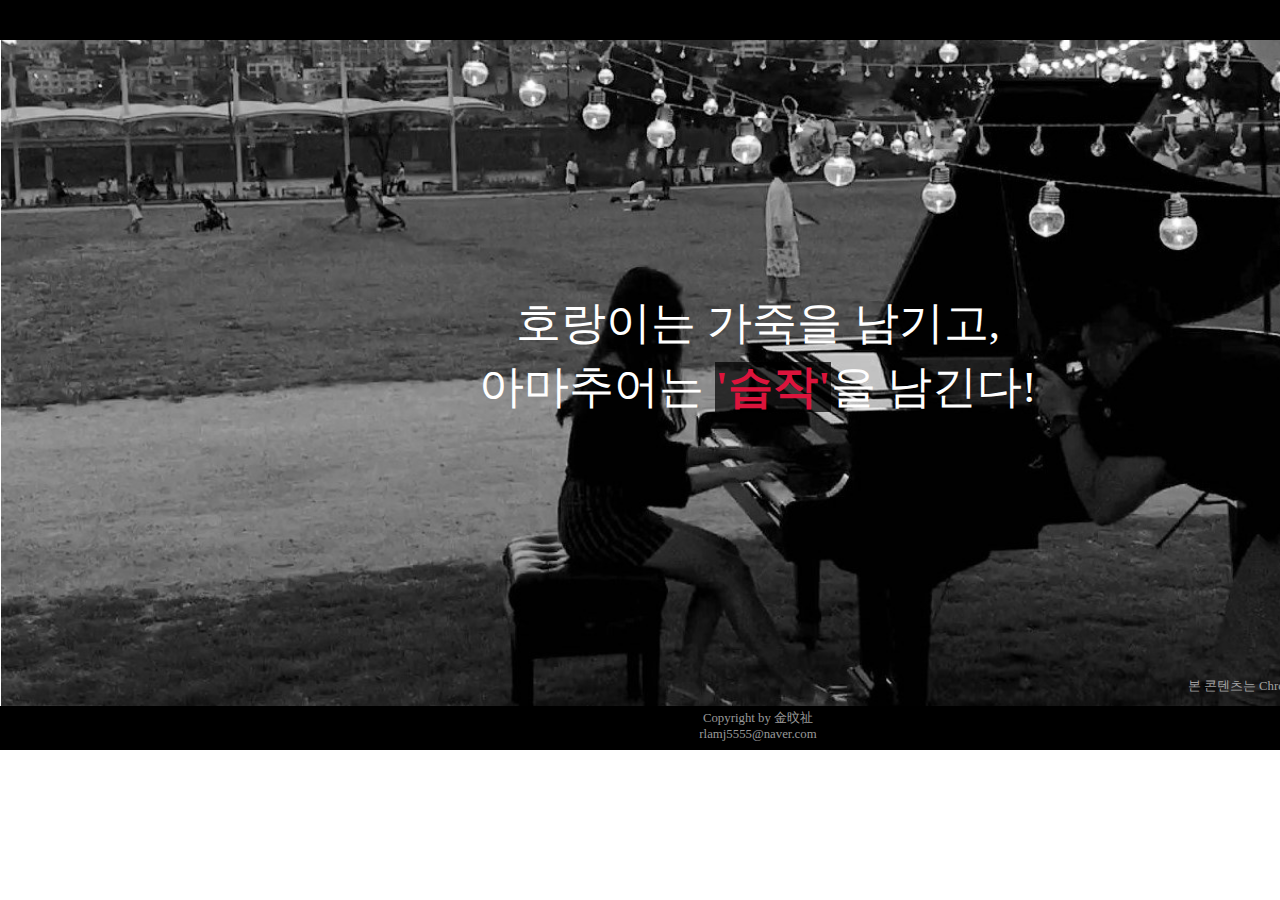
<file: profile.html>
<!DOCTYPE html>
<html lang="ko">
<head>
    <meta charset="UTF-8">
    <title>Sound_only</title>
    <link rel="shortcut icon" href="images/favicon.ico">
    <link rel="stylesheet" href="./reset.css">
    <link rel="stylesheet" href="./profile.css">
    
    <style>
        
    </style>
</head>
<body>
<div id="wrap">
  
  <div class = "center">
   <header>
       <ul class="tp_bar">
           <li class="profile"><a href="./index.html">Main</a></li>
           <li class="story"><a href="./story.html">Story</a></li>
       </ul>
   </header>
    <section>
              <div class="mid">
                <h1 class="title">호랑이는 가죽을 남기고,</h1>
                  <h2 class="subtit">아마추어는 <span class="tit_crimson">'습작'</span>을 남긴다!</h2>
                   <p class="info">본 콘텐츠는 Chrome 브라우저에 최적화 되어있습니다. <br>본 콘텐츠의 리소스와 웹 코드는 모두 본인에 의해 제작되었음을 미리 밝힙니다.</p>
<!--                <h3 class="subtit"></h3>-->
                
              </div>
              
              <div class="sound">
                 <h2 class="tit">Profile-.</h2>
                  <div class = "samdodong">
                      <h2 class="sound_tit"> <span class = "under">조금은 다른 방식</span>으로!  <br>아마추어 인생 플레이어!</h2>
                      <h3 class="sound_tit">김민지(金旼祉 / Kim Minji)</h3>
                      
                     <p class="desc">  
                     태어난 날 : 1995.9.1 <br><br>
                     
                     학력 : 안산 고잔고등학교 졸업 <br>
                     <span class="space">강원대학교 방송영상학과 수료</span> <br>
                     <span class="space">한국산업기술대학교 게임공학부 게임공학전공</span>
                      
                                              
                    </p>
                      
                      <br>
                
                      <h4 class="sound_tit">좋아하는 음악-. <br>'클래식부터 재즈까지'</h4>
                      
                     <p class="desc">  
                     Rachmaninoff - Piano Concerto No.2 <br>
                     jazztronik - Caravan <br>
                     Duke Elington - Sweet jazz O' mine <br>
                     keane - sea fog <br>
                     hisaishi joe - hanabi, Oriental Wind <br>
                     Ryuichi Sakamoto - The Last Emperor <br>
                     coldplay - In my Place
                     Head Full Of Flames - War times 
            
                    </p>
                     
                      <br>
                
                      <h4 class="sound_tit">감명깊게 읽은 책-.</h4>
                      
                      
                     <p class="desc">  
                     아멜리 노통브 - 왕자의 특권 <br>
                     지나 콜라타 - 독감 <br>
                     세오 마이코 - 행복한 식탁 <br>
                     빅토르 위고 - 레미제라블 <br>
                     보리스 비앙 - 세월의 거품<br>
                     이상 - 날개<br>
                
                     <br>
                     
                      <h4 class="sound_tit">즐겨하는 게임-.</h4>
                      
                     <p class="desc">  
                     RayArk - Deemo <br>    
                     네오위즈 - DJMAX 테크니카 <br>
                    EA Games - 심즈2,4 <br>
                    넥슨 - 카운터스트라이크  <br>
                         
    
                                              
                    </p>
                     <br>
                              
                      <h4 class="sound_tit">몇 번이고 돌려본 <br> 영화-.</h4>
                      
                     <p class="desc">  
                     미셸 공드리 - 무드인디고 <br>
                     로버트 와이즈 - 사운드 오브 뮤직<br>
                     리차드 커티스 - 어바웃 타임<br>
                     웨스 엔더슨 - 그랜드 부다페스트 호텔 <br>
                     로만 폴란스키 - 피아니스트 <br>
                     미야자키 하야오 - 센과 치히로의 행방불명 <br>
                     로베르토 베니니 - 인생은 아름다워<br>
                     쥬세페 토르나토레 - 시네마 천국<br>
                     마틴 스콜세지 - 휴고 <br>
                     찰리 채플린 - 황금광 시대<br>
                    진 켈리 - 사랑은 비를 타고<br>
                                              
                    </p>
                     
                     
                      <br>
                
                      <h4 class="sound_tit">좋아하는 것들-.</h4>
                      
                     <p class="desc">  
                         영화 보고 의미 찾기 <br>지하철에서 개러지밴드로 작곡하기<br> 
                        들리는대로 피아노치기<br>대도서관 영상보면서 대리만족 하기<br>
                        서점에서 책 냄새 맡기<br>밴드에서 합주하기<br>맛있는 거 먹기<br>
                        예쁜 쓰레기 아이쇼핑하기<br>비 오는 날 피아노 치기
                    </p>
                      
                     <br>
                
                      <h4 class="sound_tit">실천 중인 것들-.</h4>
                      
                     <p class="desc">  
                       
                         남들이 하기 때문이 아니라 내가 하고싶어서 하자.<br>
복권은 매주 사보자.
                    </p>
                      <br>
                      
                    <h4 class="sound_tit">개인 계정-.</h4>
                      
                      
                     <p class="desc">  
                         * GitHub : <a href="https://github.com/rlamj5555" target="_blank">https://github.com/rlamj5555 </a><br>
                         * instagram : <a href="https://www.instagram.com/minnnnnnnnndi" target="_blank">https://www.instagram.com/minnnnnnnnndi</a> <br> 
                       * email : rlamj5555@naver.com  <br>
                    </p>
             
               
        </div>
        </div>
    </section>
      
    <footer>
       
        <p>Copyright by 金旼祉</p>
        <address>rlamj5555@naver.com</address>
        <span><a href="./profile.html"><img src="./images/top_icon.png" alt="#"></a></span>
    </footer>
      
</div>

</div>  

</body>
</html>


<!--<video width = "1280" height = "720" preload controls>
<source src = "..... mp4">-->

<!--
<audio controls >
<source src = "audio.mp3" typs = "audio/mp3">
</audio>
-->
</file>
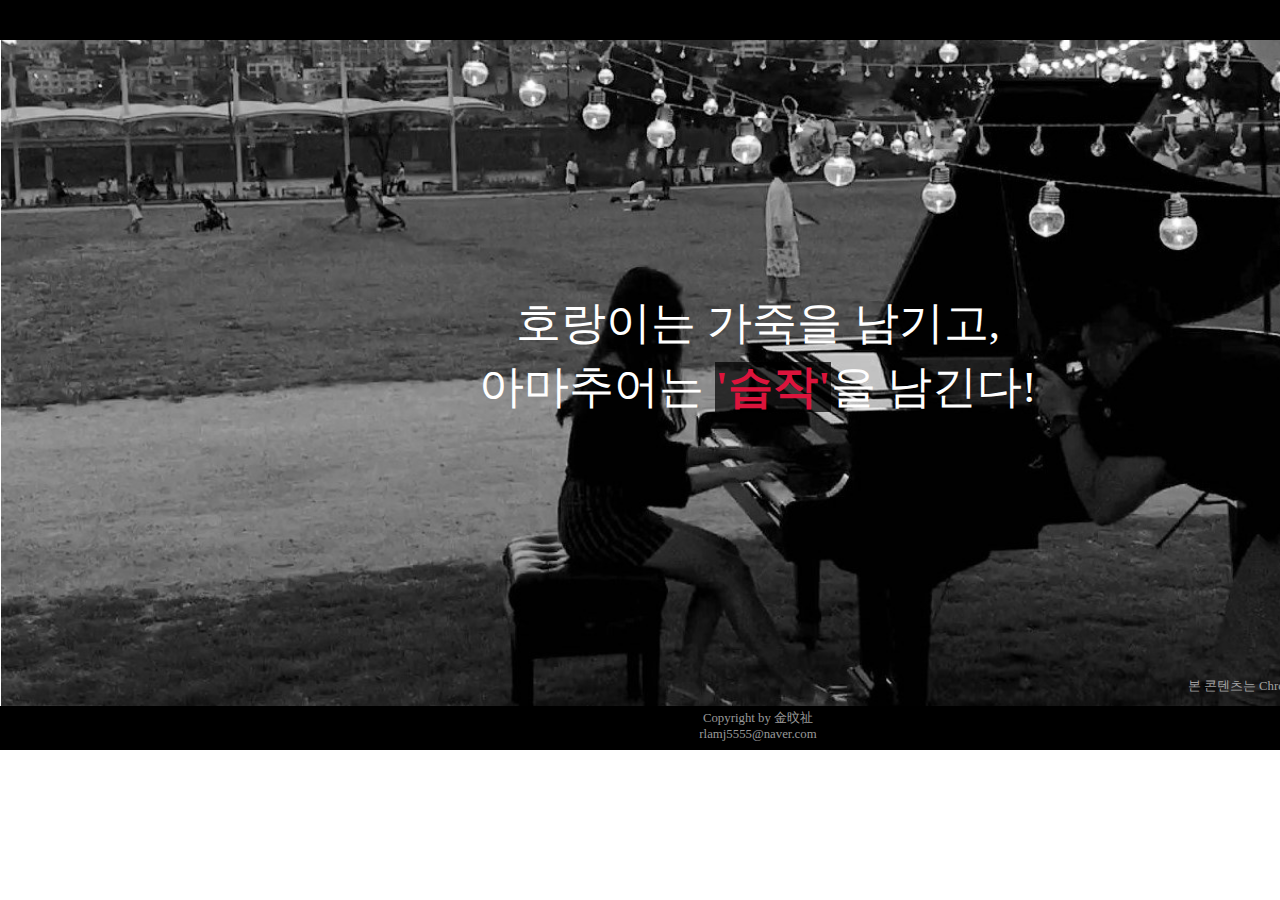
<file: story.html>
﻿<!DOCTYPE html>
<html lang="ko">
<head>
    <meta charset="UTF-8">
    <title>Sound_only</title>
    <link rel="shortcut icon" href="images/favicon.ico">
    <link rel="stylesheet" href="./reset.css">
    <link rel="stylesheet" href="./profile.css">
    
    <style>
        
    </style>
</head>
<body>
<div id="wrap">
  
  <div class = "center">
   <header>
       <ul class="tp_bar">
           <li class="profile"><a href="./index.html">Main</a></li>
           <li class="story"><a href="./profile.html">Profile</a></li>
       </ul>
   </header>
    <section>
              <div class="mid">
                <h1 class="title">호랑이는 가죽을 남기고,</h1>
                  <h2 class="subtit">아마추어는 <span class="tit_crimson">'습작'</span>을 남긴다!</h2>
                   <p class="info">본 콘텐츠는 Chrome 브라우저에 최적화 되어있습니다. <br>본 콘텐츠의 리소스와 웹 코드는 모두 본인에 의해 제작되었음을 미리 밝힙니다.</p>
<!--                <h3 class="subtit"></h3>-->
                
              </div>
              
              <div class="sound">
                 <h2 class="tit">Story-.</h2>
                  <div class = "samdodong">
                      <h2 class="sound_tit"> <span class = "under">조금은 다른 방식</span>으로 인생을 플레이하다!</h2>
                      <h3 class="sound_tit">인생은 드라마 #1 <br>'어린 시절'</h3>
                      
                     <p class="desc">  
                         &nbsp;                  
                          제가 어렸을 적의 우리 집을 떠올려보았을 때, 첫 기억은 조금 슬픕니다. 다섯 살 무렵, 가물가물하지만 생각나는 이 날의 기억은, <br>우리 자매가 가장 아끼던 피아노가 더 이상 우리의 것이 아니게 되는 날이었고, 집 안 이곳저곳에 빨간 스티커가 붙는 것을 바라보던 날 이었습니다. <br>우리 가족은 가끔 이 기억을 떠올리며 '우리, 참 잘 버텨냈다.'며 서로를 토닥여줍니다. <br> <br>
                          &nbsp; 어떤 사람들은 어린 시절의 불우함과 가난함이 사람을 그늘지게 만든다고 생각하지만,<br>저는 이러한 경험이 어떤 어려운 상황에서도 버텨낼 수 있는 밑거름이 되어왔고, 앞으로도 그럴 것이라 생각합니다.
                                              
                    </p>
                      
                      <br>
                
                      <h3 class="sound_tit">그 때부터였나요? #2 <br>'다양한 경험과 배움'</h3>
                      
                     <p class="desc">  
                         &nbsp;                    
                         어릴 적부터 음악에 꿈과 끼가 있던 제게, <br>개인지도나 과외는 아니지만 부모님께서는 <span class = "under">'조금은 다른 방법'</span>으로 꿈을 잃지 않도록 도와주려 노력하셨습니다. <br>
                        강습료가 3만원 남짓 하던 집 주변의 문화센터에서 음악과 여러 악기들에 대해 배우게 되었고, <br>이 경험은 음악에 대한 관심과 지식이 더 풍부해진 계기가 되었습니다.
                                              
                    </p>
                     
                      <br>
                
                      <h3 class="sound_tit">어머니의 교훈 #3  <br> <span class = "under">'조금은 다른 방식</span>'</h3>
                      
                     <p class="desc">  
                         &nbsp;                    
                          컴퓨터 사업을 하시던 아버지께서는 사업을 정리하시고, 집에 큰 스피커 한 대와 게임 CD 더미를 가져오셨습니다. <br> 책상 밑의 그 스피커는 어릴 적 제 몸집과 비슷할 정도로 컸습니다. <br>음악을 좋아하시던 부모님께서 그 커다란 스피커로 음악을 틀 때면, 저는 달려가서 스피커에 몸을 기대고 소리와 황홀한 진동을 느꼈지요. <br>지금 돌이켜보면 순수하고 막연하기 그지없습니다만, 이러한 연유로 음악가가 되면 정말 행복할 것 같다는 생각을 했습니다. <br><br> 
 
                         &nbsp;중, 고등학생이 되어 어린 시절과 달리 현실의 벽에 부딪혀 음악을 배울 수 없어지자, 저는 어머니 생각이 났습니다.  <br> <br>
                         &nbsp;가난한 시골집의 막내로 태어나신 어머니께서는 그 시대의 여느 집 막내딸들처럼 공부하기 어려운 환경에서 자라셨습니다. <br> 교사가 꿈이셨던 어머니는 그 꿈을 포기하지 않으시고 잠시 마음에 간직해두었다, 결혼 후 우리 자매를 낳으시고 공부를 시작하셨습니다.  <br><br>
                        &nbsp; 결국, 무엇이든 해내고야 마는 어머니께서는 늦다면 늦고 빠르다면 빠른 마흔이라는 연세에 마침내 그 꿈을 이루셨습니다. <br>만학도로서 교육학을 전공, 졸업하시어 어린이집 교사라는 ‘조금은 다른 방법’으로 말입니다. <br>
                         어머니처럼 저 또한 음악가라는 꿈을 <span class = "under">‘조금은 다른 방식’</span>으로 이루고자 합니다.
                                              
                    </p>
                     
                      <br>
                
                      <h3 class="sound_tit">버라이어티 #4 <br>'편입 : 게임과 사운드'</h3>
                      
                     <p class="desc">  
                         &nbsp;  
                         게임에 대한 꾸준한 관심은 여섯 살 무렵, 아버지께서 가져오셨던 게임 CD로부터 시작됩니다. <br>             
                         그 게임 CD들은 단순한 게임이 아니라, 어려운 상황에 있던 우리 자매에게 웃음을 잃지 않고 잠시간 잊을 수 있는 여유를 선물해주었습니다. <br>
                        피아노를 칠 수 없었던 때에도 'DJMAX'를 즐겨 하며, 아쉬움을 달래곤 하였죠. <br>
                        <br>&nbsp;즐겨하던 게임에서도 유추할 수 있듯, 음악에 관심이 많았던 저는 그래서인지 <br> 
                          꿈이 구체화 되지 않았던 학창시절에도 즉흥적으로 무언가를 연주하거나 녹음하고, <br>또는 음악을 들은 그대로 연주하는 것을 즐겼습니다. <br>
                          <br>

                         &nbsp;진로를 선택해야 할 시기가 되었을 때, <br>진정 내가 하고 싶은 일에 대해서 다시 한 번 심사숙고함과 동시에 경제적으로 가능한 것인 지에 대해 생각해야했습니다. <br><br>
                         &nbsp;고민에 고민을 거듭하다 대학에 가기 힘든 상황이라는 결론을 내릴 때 쯤, <br>전국에서 단 한 곳, 저렴한 등록금으로 국립대학에서 음향 공부를 할 수 있는 곳이 있다는 것을 알게 되었습니다. <br> 그렇게 장학생으로 강원대학교 방송영상학과에 입학하여 음향에 대한 공부를 하게 되었고 선배들과 프로젝트, 공모전 등 다양한 경험을 하게 되었습니다. <br>
                         교내 밴드에서 키보드 세션을 맡아 다른 세션들과 합주하며, 소중한 사람들과 음악에 대해서 의견을 나누기도 했지요. 
                         <br><br>
                         &nbsp;강원대학교에서 만났던 소중한 사람들을 두고 편입을 결정하는 것을 쉬운 일이 아니었습니다만, <br>
                         편입을 하게 된 결정적인 계기는, 구체적인 진로인 '게임 사운드'에 대해서 생각해보기 되었기 때문이라고 말씀드릴 수 있겠습니다. <br>
                         &nbsp; 게임에 대한 지식과 음향에 대한 지식 둘 다 필요하다는 생각이 들었기 때문이죠! <br>
                        저는 그래서 게임공학과로 편입을 결정하게 되었습니다.  <br><br>
                       &nbsp; 저는 매일 아침마다 출, 퇴근하는 지하철에서 사람들이 제가 만든 음악을 들으며 게임을 플레이하는 모습을 꿈꿉니다.  <br>
                         게임과 음악은 둘 다 팍팍한 우리 삶의 돌파구가 되어주니까요! 그것이 <span class = "under">제가 할 수 있는 방식</span>이라고 생각합니다.
                                              
                    </p>
                     
                     
                      <br>
                
                      <h3 class="sound_tit">노력은 장기전이지! #5 <br>'아마추어지만 괜찮아.'</h3>
                      
                     <p class="desc">  
                         &nbsp;                    
                        분위기에 맞는 음악을 만드는 것은 굉장히 어려운 일이기에, 어떠한 주제에 대해서 음악을 만들고 그 주제를 표현해보려 노력합니다.  <br>갑자기 악상이 떠오르면, 지하철에서도 아이폰의 Garage Band를 이용해 잊어버리기 전에 기록해두기도 했지요. <br> 악기와 장비의 부족으로 작업 속도는 매우 더뎠지만, 그래도 행복했습니다. <br>
                         그렇게 작업한 곡들을 공모전에 제출하기도 하고, 게임 개발 과제에 직접 만든 곡을 사용하기도 하면서 꾸준히 노력하고자 했습니다. 
                         <br><br>

                        &nbsp; 게임공학과에 편입하여 새로운 공부들과 졸업 작품을 진행하며 음향관련 자격을 얻는 것은 매우 힘들었습니다. <br> 음향 관련 기초 이론은 방송영상학과에 재학할 때 공부하던 전공 서적으로 쉬는 시간을 쪼개 공부했지만, <br>음향전문사 1급 자격증은 더 많은 공부를 해야 했는지 기술형 시험에서 불합격하고 말았습니다.  <br>하지만 포기하지 않고 내년 시험 또한 접수 할 예정입니다.
                                              
                    </p>
                      
                     <br>
                
                      <h3 class="sound_tit">강원도를 누비며 #6 <br>'가장 기억에 남는 프로젝트.'</h3>
                      
                     <p class="desc">  
                         &nbsp;                    
                         강원대학교 방송영상학과에 재학 중일 당시, 저는 졸업예정인 같은 과 선배들과 공모전 프로젝트 하나를 진행하게 되었습니다. <br>그 프로젝트는 ‘우리 동네의 숨겨진 유산’이라는 주제를 바탕으로 콘텐츠를 만드는 것이었는데, 우리 팀은 ‘강원도의 시장’을 주제로 잡고 다큐멘터리를 제작하기로 했습니다. <br><br>
                         &nbsp;저는 이 팀에서 사운드와 2D 일러스트를 담당하게 되었고, 현장에 나가 바닷소리, 바람소리, 시장의 북적이는 소리 등 현장음과 인터뷰 레코딩을 보조하게 되었습니다. <br>막내로서 현장에 나가 일을 한다는 것, 제 키보다 커다란 붐마이크를 들고 다니면서 현장에 나가 녹음을 한다는 것이 쉬운 일은 아니었지만,<br> 만들어질 결과물을 상상하며 동분서주 밤낮없이 작업했습니다. <br><br>
                         &nbsp;산 너머 산! 현장 촬영을 끝내고 후반 작업을 할 때도 어려움이 계속됐습니다. 바로 bgm 문제였습니다. <br
                        > 처음 계획은 저작권료를 내고 배경음을 구하는 것이었지만, 경제적인 부분 뿐 아니라 생각보다 고려해야 할 점이 많았기 때문입니다. <br><br>그래서 우리는 다큐멘터리에 쓰일 음악을 직접 만들기로 했습니다. <br><br>
                        &nbsp;저는 편집된 영상을 수십 번 돌려보며, 당시의 현장을 연상하며 음악을 만들어냈습니다. <br> 결과는 만족스러웠고, 우리는 무사히 공모전에 출품할 수 있었습니다. <br>전 국민을 대상으로 하는 만큼 수상을 기대하지는 않았고, 결과 또한 그러했으며, 우리 팀보다 더 우수한 팀이 수상했을 것이라 생각합니다. <br>그렇지만 우리는 최선을 다했기에 정말 가치 있는 순간들이었다 자부할 수 있습니다.  
                                              
                    </p>
                    
                    
                    <br>
                
                      <h3 class="sound_tit">리듬 게임을 좋아해요! #7 <br>'가장 기억에 남는 게임들.'</h3>
                      
                     <p class="desc">  
                         &nbsp;                    
                         악기 연주와 음악 감상을 즐기던 저는, 어릴 적부터 리듬 게임을 좋아했습니다. <br>초등학교에 다닐 때는 어린이 인생 처음으로 'DJMAX'에 소위 말하는 '현질'을 할 정도로 말입니다. <br>
                        그리고 피아노가 다시 우리 것이 된 후, 처음으로 연주했던 곡이 '바람에게 부탁해' 였을 정도로 말이에요. <br>
                        'DJMAX'가 서비스 종료한 후에는 너무 아쉬운 나머지 직접 BMS를 설치하여 어떻게든 플레이하고자 했습니다. <br>버전이 업데이트 되면 수동으로 설치해야 하는 복잡한 과정이었지만 그저 플레이할 수 있다는 것 만으로도 행복했습니다.<br><br> 중, 고등학교 때는 탭소닉을 플레이 했습니다.  하지만, 제 스마트 폰은 공짜폰이었기 때문에 사양이 따라주지 않았어요. <br> 성인이 된 후 제 의사로 스마트폰을 선택할 수 있게 된 후로는 'VOEZ', 부활한 'DJMAX 테크니카Q', 'Deemo', 'Crazy Rain' 등 모바일 리듬 게임을 주로 플레이 했습니다. <br><br>&nbsp;여담이지만 리듬게임을 즐겨하는 유저들은 보통 저처럼 음악에 관심이 많은 사람들이 많습니다. 그리고 까다로운 사람도 많죠.<br> 싱크가 조금만 달라도 알아차리기 때문에 게임을 고르는 기준이 매우 까다롭다고 해야하나요?<br>까다로운 제 기준에 제일 기억에 남는 게임들은 'DJMAX 테크니카Q'와 'Deemo' 입니다.<br><br>&nbsp;첫번째, 'DJMAX 테크니카Q'는 향수를 불러일으키는 게임입니다. <br>예전에 플레이했던 음악들을 조금은 다른 인터페이스로 플레이하지만, 그 분위기와 게임의 요소들은 예전의 그 것과 같기 때문입니다. <br>제가 기억하는 예전의 'DJMAX'는 '오투잼'이나 '리듬스타'에서 벗어난 가장 있어보이는 게임이자, 스타일리쉬한 게임이었지요. <br>요즘은 스마트폰의 용량 문제로 플레이하지 못하지만, 'DJMAX'스러운 더 많은 곡이 나온다면 유투브로 감상하는 것 만으로도 정말 행복할 것 같습니다. 
                        <br><br>&nbsp;또 제가 최고로 꼽는 게임 두번째는 최근 플레이하고 있는 'Deemo'입니다. <br>
                        'DJMAX 테크니카Q'와는 달리 스토리 모드로 진행되기 때문에, 또 다른 매력이 있는 리듬게임이지요. <br>이 게임은 게임을 진행할 때마다, 음악이 '해금' 되고 나무를 키우며 스토리가 진행되는 형식입니다.<br>
                        음악에 구성되는 오케스트라나 피아노 등이 진짜 악기로 레코딩되어, 왜곡된 가상악기와는 또 다른 매력의 잔잔한 리듬게임입니다. <br><br>
                       
                        
                        
                        
                         
                             
                            
                                              
                    </p>
                    
                     <br>
                
                      <h3 class="sound_tit">행복한 상상 #8 <br>'꿈을 이루게 된다면? 게임사운드디자이너가 된다면.'</h3>
                      
                     <p class="desc">  
                         &nbsp;                    
                           게임사운드 분야에서 일을 하고 싶은 사람으로서 게임사운드라는 것이 게임의 아주 부수적인 부분으로 인식된다는 것에 굉장히 분했습니다. <br>게임 안에서 너무 당연한 듯이 받아들여지는 ‘소리’는 사람들이 위화감을 느끼지 않을 정도로 그만큼 잘 만들어냈다는 뜻이지만 말입니다. <br> 가상세계의 효과음은 현실세계인 듯 한 착각을 만들어내고, 가상세계의 BGM은 그 세계의 세계관과 분위기를 담아냅니다. <br><br>
                            &nbsp;
                             최근에 ‘플레이데드’라는 게임 제작사에서 만든 ‘인사이드’라는 게임을 플레이 했습니다. <br> 우중충하고 습한 분위기의 이 게임은, 제가 최근에 플레이한 게임들 중 최고로 몰입한 게임이었습니다. <br>게임월드와 잘 맞는 음악도 물론이거니와 주인공 캐릭터가 풀숲을 헤치며 뛰는 소리, 물에 빠져 수영하는 소리, 적이 쫓아오는 소리, 기계가 작동되는 소리 등이 <br>너무나도 생생해서 실제로 내가 쫓기고 있는 듯 스릴 넘치는 감정을 느꼈습니다. <br><br> 저는 이렇게 가상세계를 실제처럼 느낄 수 있도록 현실감 있는 사운드를 만들어내어, <br> 플레이어들이 출, 퇴근 지하철이 아닌 게임월드의 전장에 서있음을 느끼도록 하고 싶습니다.

                    </p>
                    
                     <br>
                
                      <h3 class="sound_tit">행복해지고 싶어! #9 <br>'앞으로 꿈꾸는 것.'</h3>
                      
                     <p class="desc">  
                         &nbsp;                    
                        요즈음 저와 비슷한 또래의 친구들은 많이들 꿈이 없이 원치 않는 분야로 취업을 하곤 합니다. <br>사람이 하고 싶은 것만 하고 살 수는 없겠지만, 하기 싫은 것만 하고 사는 듯 한 느낌이 들 정도로 말입니다. <br><br> &nbsp;제가 게임사운드 분야에서 일을 하게 된다면 십여 년의 꿈이 이루어지는 것이겠지요. <br> 이 목표를 이룬다면 여한이 없겠지만, 그 이후에 제가 이루고 싶은 또 다른 목표가 하나 있다면, <br> 그것은 나만의 스튜디오를 만드는 것입니다. <br><br> &nbsp;지금까지는 장비나 악기, 환경 등 많은 것이 모자라서 작업을 하는 것이 참 더디고 힘들었지만, 취업 후에는 조금은 달랐으면 하는 마음을 갖고 있기 때문입니다. <br>취업을 해 경제적인 상황이 좀 더 나아진다면, 스튜디오에 턴테이블과 작은 사이즈의 인터페이스, 지금보다 더 많은 음역대를 연주할 수 있는 건반을 놓고싶습니다. <br>그리고 더 다양한 소리를 만들어내고, 더 다양한 장르의 음악을 만들고 싶습니다. <br><br>
                        &nbsp; 천재는 노력하는 자를 이길 수 없고, 노력하는 자는 즐기는 자를 이길 수 없다고 합니다. <br>
                        저는 이 세 사람보다 더 나은 사람은 꿈을 가진 사람이라 생각합니다. <br>
                        꿈을 가진 사람은 천재보다 더 많은 노력을 하며, 노력하는 자보다 더 즐기게 될 것이기 때문이에요. <br>
                        그래서 저는 누가 뭐라해도 항상 꿈과 목표를 가지고 살고자 합니다. <br><br>
                        &nbsp;많은 역경과 변화를 이겨내 온 제가, 지금은 하찮은 꿈을 꾸는 아마추어일 지 모릅니다. <br> 하지만, 이 역경과 변화를 이겨내온 저력으로, 언젠가는 꿈을 이룬 프로가 될 날이 오지 않을까요? 
                                               
                    </p>

               
        </div>
        </div>
    </section>
      
    <footer>
       
        <p>Copyright by 金旼祉</p>
        <address>rlamj5555@naver.com</address>
        <span><a href="./story.html"><img src="./images/top_icon.png" alt="#"></a></span>
    </footer>
      
</div>

</div>  

</body>
</html>


<!--<video width = "1280" height = "720" preload controls>
<source src = "..... mp4">-->

<!--
<audio controls >
<source src = "audio.mp3" typs = "audio/mp3">
</audio>
-->
</file>
<file: profile.css>
@charset "utf-8"; 
@import url(http://ts.daumcdn.net/custom/blog/0/606/skin/images/nanumgothic.css);

#wrap{ width: 1516px; font-family: '함초롬바탕';}

audio{width: 300px; height: 50px;}

header{width: 1516px; height: 40px; font-family: 'nanumgothic'; background-color: black;}

header>ul.tp_bar>li>a{display: inline-block; float: right; margin-right: 20px; margin-top: 8px; width: 80px; height: 25px; font-size: 20px;color: black; font-weight: 600;text-align: center; line-height: 24px; background-color: white; border-radius: 10%}

p.info{text-align: right; margin-right: 20px; margin-top: 235px; color: rgba(255,255,255,0.6)}
ul.tp_bar>li>a:hover{color: white; background-color: crimson; }

section{width: 1516px; height: 666px; overflow-y: scroll; }

footer{padding-top: 4.2px; width: 1516px; height: 40px; color: rgba(255,255,255,0.6); text-align: center; background-color: black;}

div.mid{height: 684px; text-align: center; line-height: 64px; border: 1px solid transparent; background-image: url(./images/IMG_6435_Moment_black_3.jpg); background-repeat: no-repeat; background-position: center; background-size: cover }

div.mid>h1.title{margin-top: 250px; color: white; font-size: 45px; font-weight: 100;}
div.mid>h2.subtit{color: white; font-size: 45px; font-weight: 100;}
span.tit_crimson{color: crimson; font-weight: 600; background-color:rgba(0,0,0,0.7);}

div.sound,div.hobby{margin-left: 10px;text-align: left;}

h2.tit{margin-top: 40px; margin-left: 120px; color: black; font-size: 40px; font-weight: 100;  text-align: left;}

h2.sound_tit{margin-top: 30px; margin-left: 160px; margin-bottom: 50px;color:  crimson; font-size: 37px; font-weight: 100; }
h3.sound_tit{margin-top: 30px; margin-left: 160px; margin-bottom: 40px;color: black; font-size: 30px; font-weight: 100;line-height: 35px; }

h3.sound_tit+p.desc{font-size: 15px; line-height: 25px; margin-bottom: 30px; margin-left: 180px; margin-right: 180px;}




span.red{font-size: 23px; color: crimson;}
span.under{font-weight: 800;}




footer>span>a>img{position: relative; top: -30px; right: 10px; float: right; width: 30px; height: 30px;}
</file>
